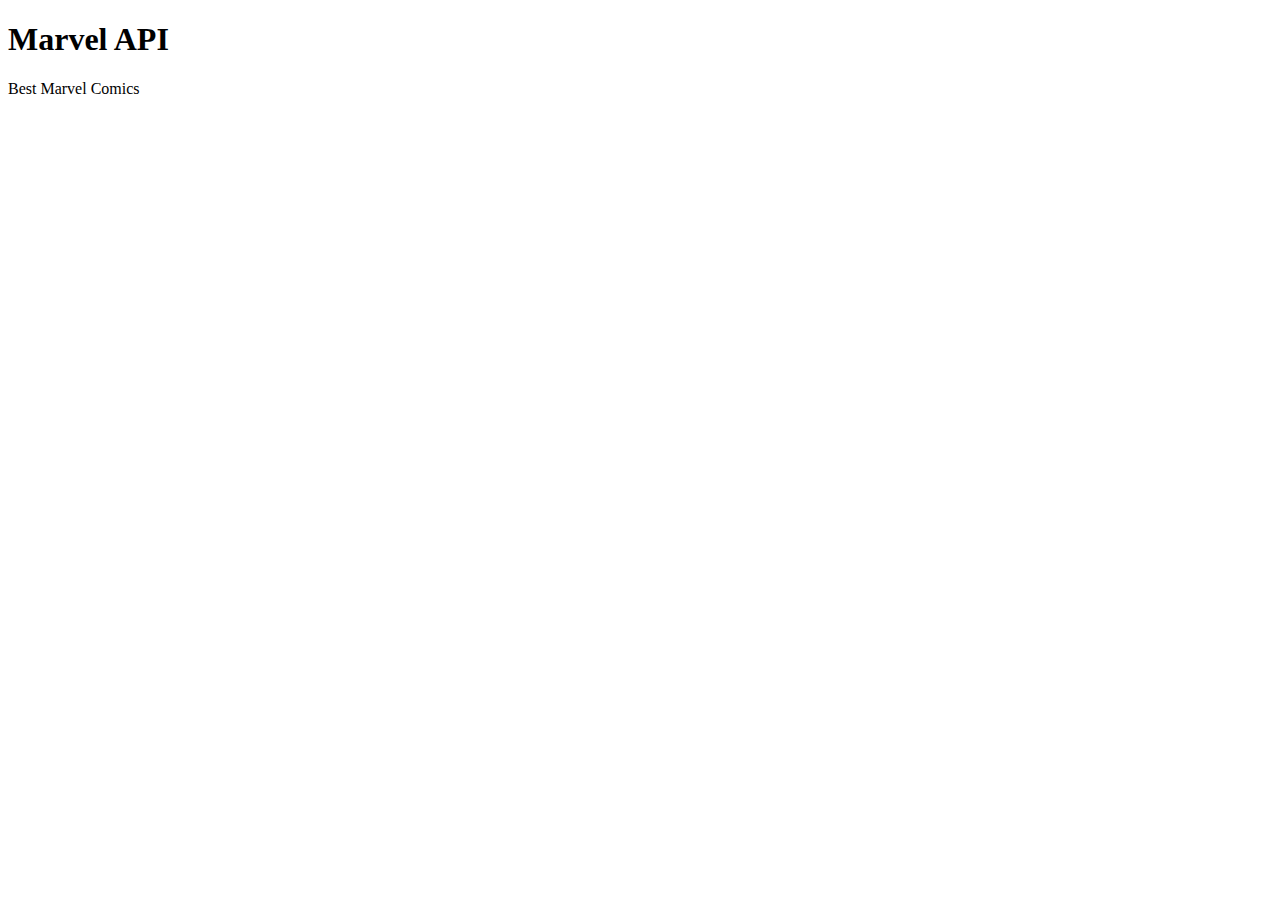
<file: marvel.html>
<!DOCTYPE html>
<html>
<head>
  <link rel="stylesheet" href="marvel.css" type="text/css">
</head>
<h1>Marvel API</h1>
<body>
<script type="text/javascript" src="marvel.js"></script>
<div id="results">
  <p>Best Marvel Comics </p>
</div>
</body>
</html>
</file>
<file: marvel.css>
$red: #f0141e
$padding: 20px

body
  background: #222
h1
  text-align: center
  font-size: 60px
  color: $red

p
  padding: $padding

a
  color: $red
  
#results
  margin: 50px auto
  max-width: 960px
  background: #eee

ul
  margin: 0 auto
  padding: 0
  display: block
  
li
  display: inline-block
  padding: $padding
  max-width: 200px
  vertical-align: top
</file>
